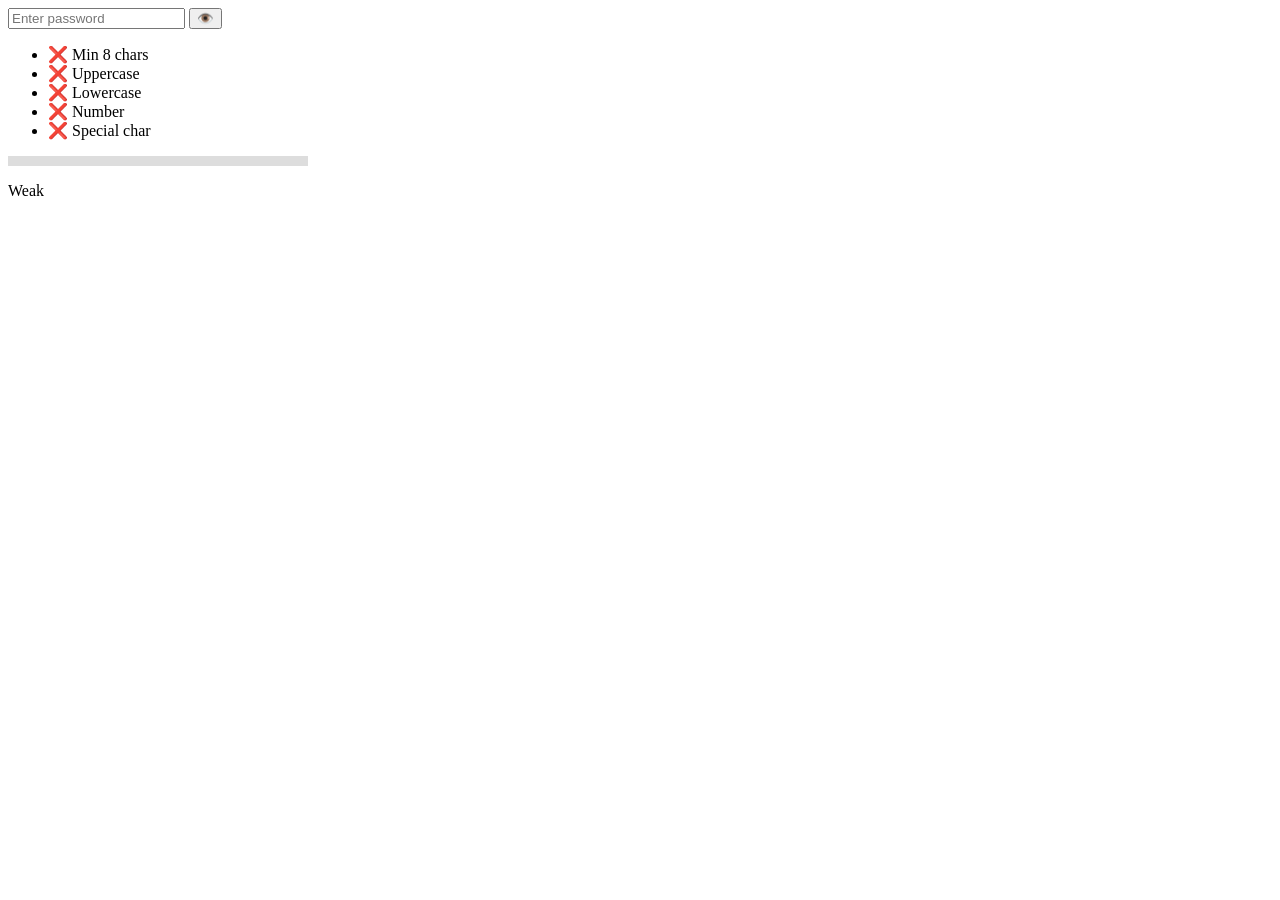
<file: Ex10/index.html>
<!doctype html>
<html>
  <head>
    <title>Password Strength</title>
    <link rel="stylesheet" href="style.css" />
  </head>
  <body>
    <div>
      <input type="password" id="pwd" placeholder="Enter password" />
      <button id="toggle">👁️</button>
    </div>

    <ul id="rules">
      <li id="len">❌ Min 8 chars</li>
      <li id="upper">❌ Uppercase</li>
      <li id="lower">❌ Lowercase</li>
      <li id="digit">❌ Number</li>
      <li id="special">❌ Special char</li>
    </ul>

    <div class="bar-container">
      <div id="bar"></div>
    </div>

    <p id="strength">Weak</p>

    <script src="script.js"></script>
  </body>
</html>
</file>
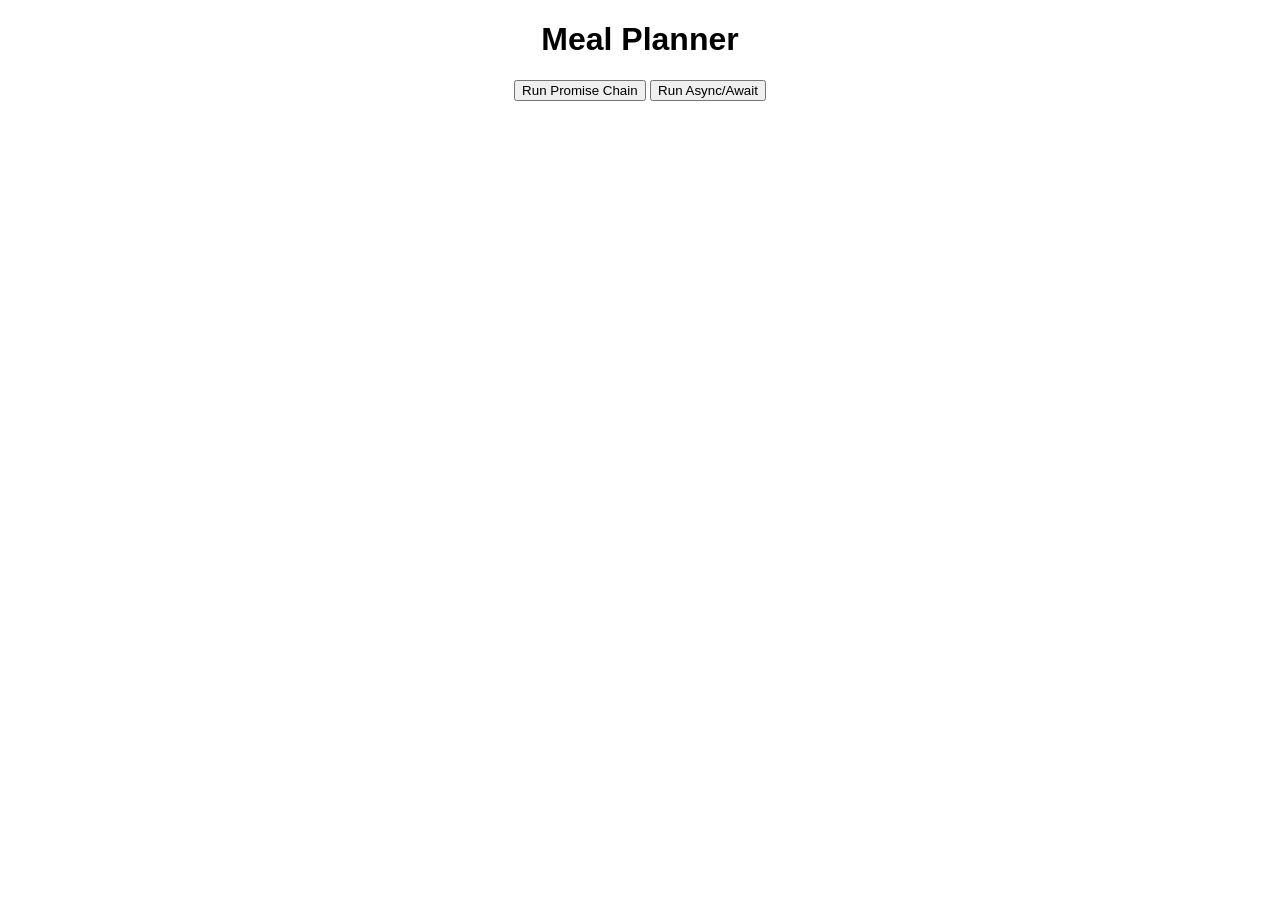
<file: Ex13/index.html>
<!doctype html>
<html>
  <head>
    <title>Meal Planner</title>
    <link href="style.css" rel="stylesheet" />
  </head>
  <body>
    <h1>Meal Planner</h1>

    <button id="promiseBtn">Run Promise Chain</button>
    <button id="asyncBtn">Run Async/Await</button>

    <p id="status"></p>
    <div id="result"></div>

    <script src="script.js"></script>
  </body>
</html>
</file>
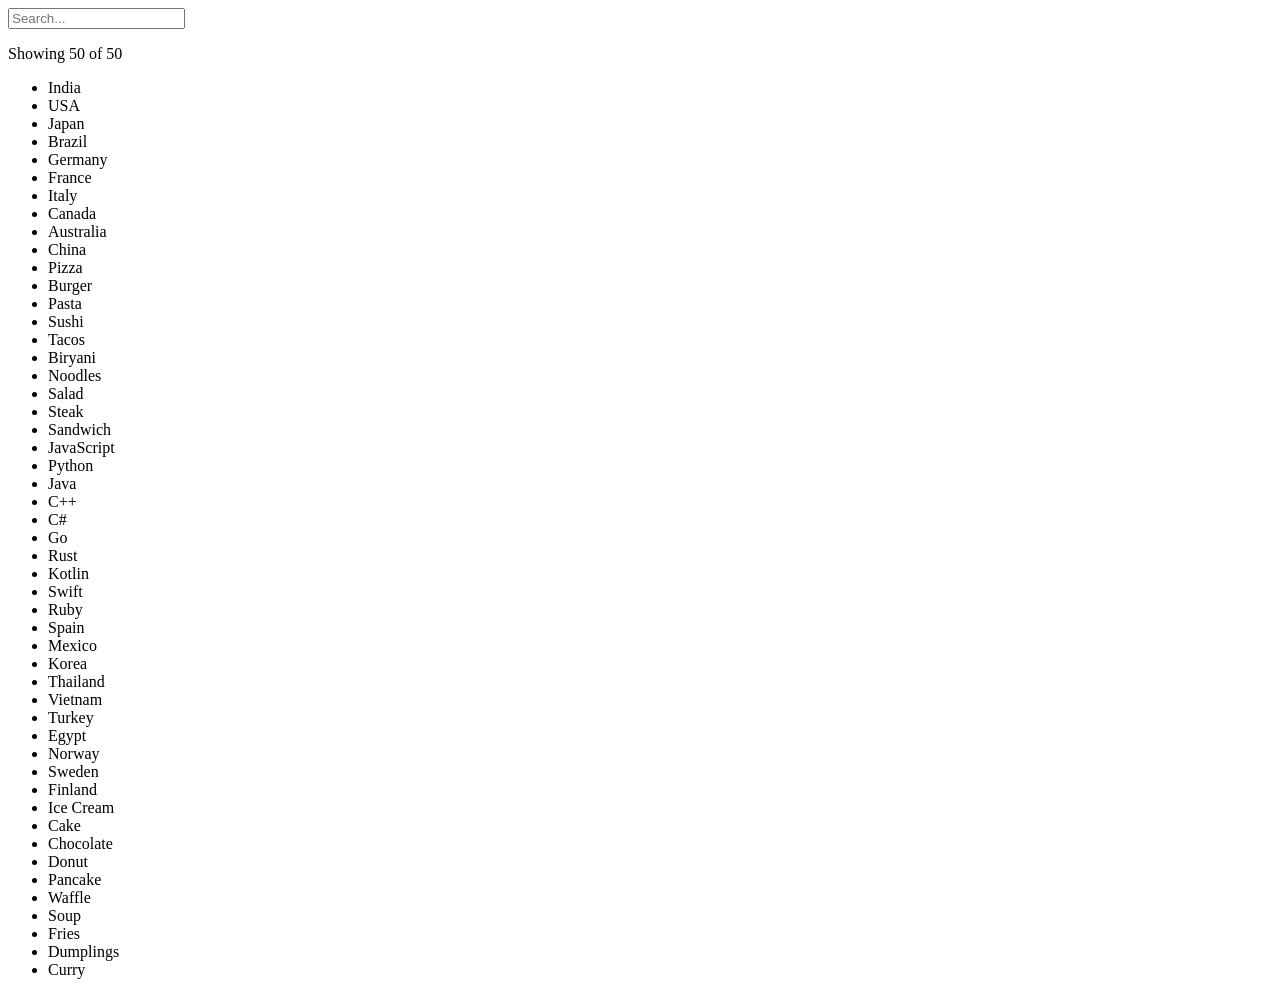
<file: Ex14/index.html>
<!doctype html>
<html>
  <head>
    <title>Live Search</title>
    <link rel="stylesheet" href="style.css" />
  </head>
  <body>
    <input id="search" placeholder="Search..." />
    <p id="count"></p>

    <ul id="list"></ul>

    <script src="script.js"></script>
  </body>
</html>
</file>
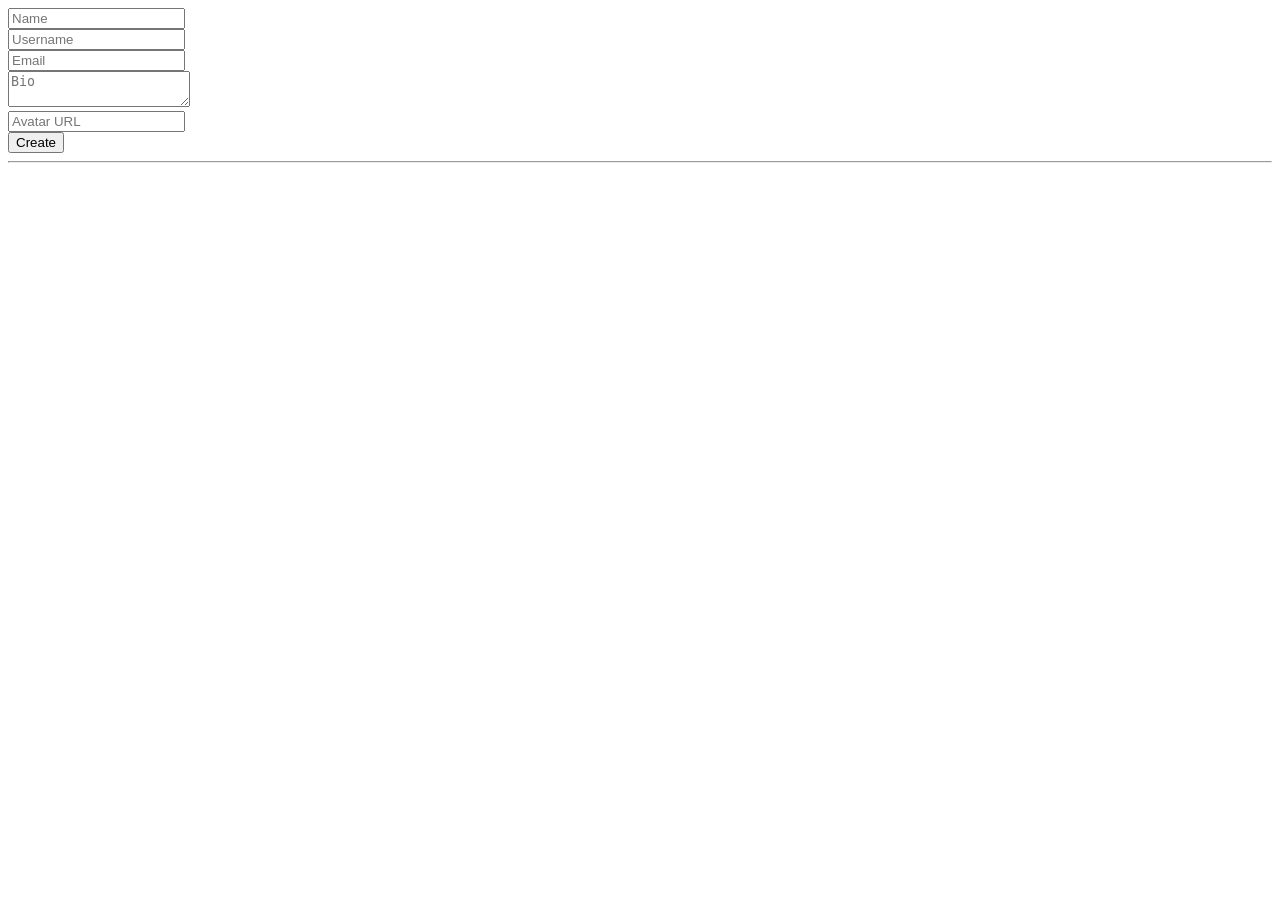
<file: Ex15/index.html>
<!doctype html>
<html>
  <head>
    <title>Profile Card</title>
    <link rel="stylesheet" href="style.css" />
  </head>
  <body>
    <form id="form">
      <input id="name" placeholder="Name" />
      <small id="nameErr"></small><br />

      <input id="username" placeholder="Username" />
      <small id="userErr"></small><br />

      <input id="email" placeholder="Email" />
      <small id="emailErr"></small><br />

      <textarea id="bio" placeholder="Bio"></textarea>
      <small id="bioErr"></small><br />

      <input id="avatar" placeholder="Avatar URL" />
      <small id="avatarErr"></small><br />

      <button type="submit">Create</button>
    </form>

    <hr />

    <div id="cards"></div>

    <script src="script.js"></script>
  </body>
</html>
</file>
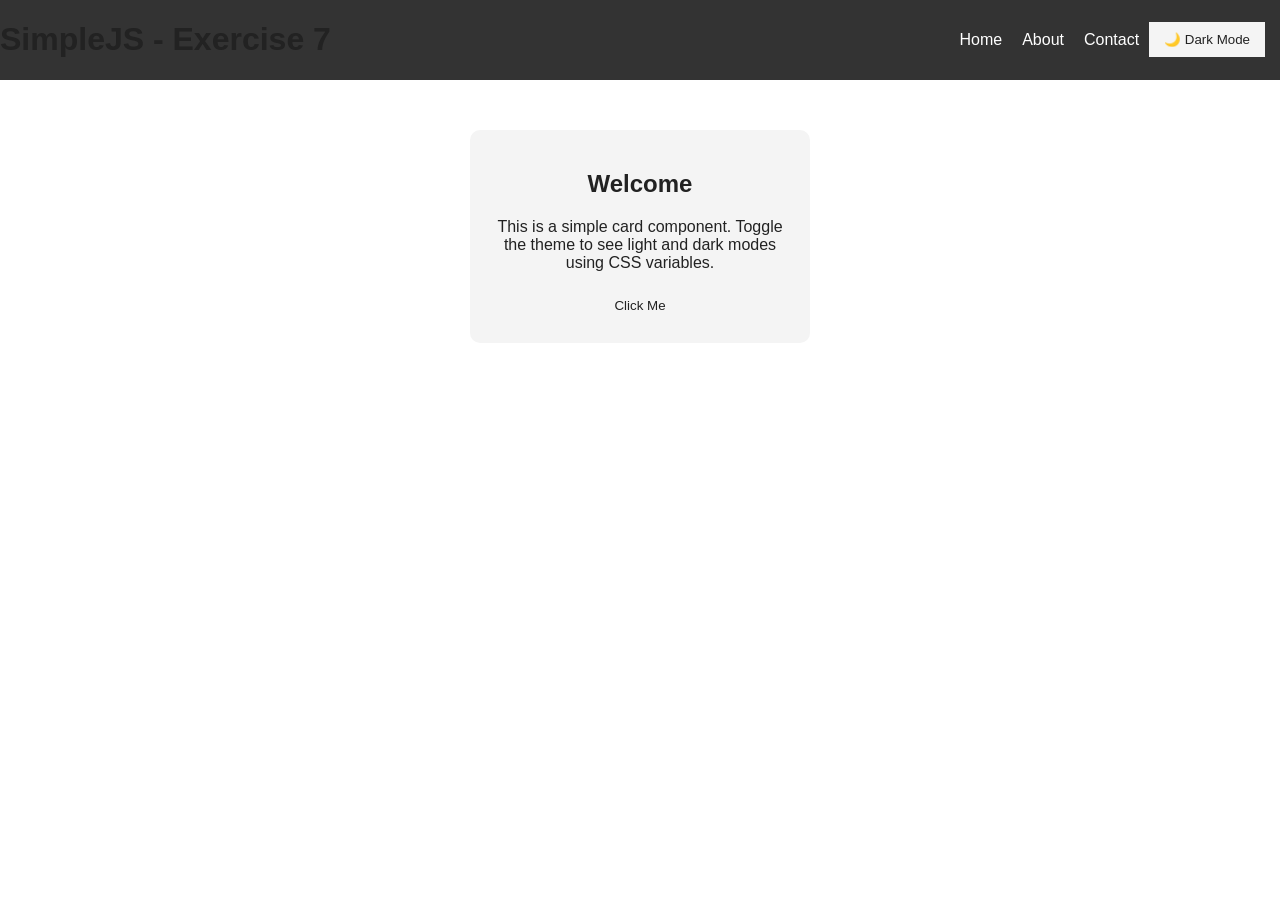
<file: Ex7/index.html>
<!doctype html>
<html>
  <head>
    <meta charset="UTF-8" />
    <title>SimpleJS - Ex7</title>
    <script defer src="Ex7.js"></script>
    <link rel="stylesheet" href="style.css" />
  </head>
  <body>
    <header>
      <h1>SimpleJS - Exercise 7</h1>

      <nav>
        <ul>
          <li><a href="#">Home</a></li>
          <li><a href="#">About</a></li>
          <li><a href="#">Contact</a></li>
        </ul>

        <div>
          <button id="theme-toggle">🌙 Dark Mode</button>
        </div>
      </nav>
    </header>

    <main>
      <div class="card">
        <h2>Welcome</h2>
        <p>
          This is a simple card component. Toggle the theme to see light and
          dark modes using CSS variables.
        </p>
        <button>Click Me</button>
      </div>
    </main>
  </body>
</html>
</file>
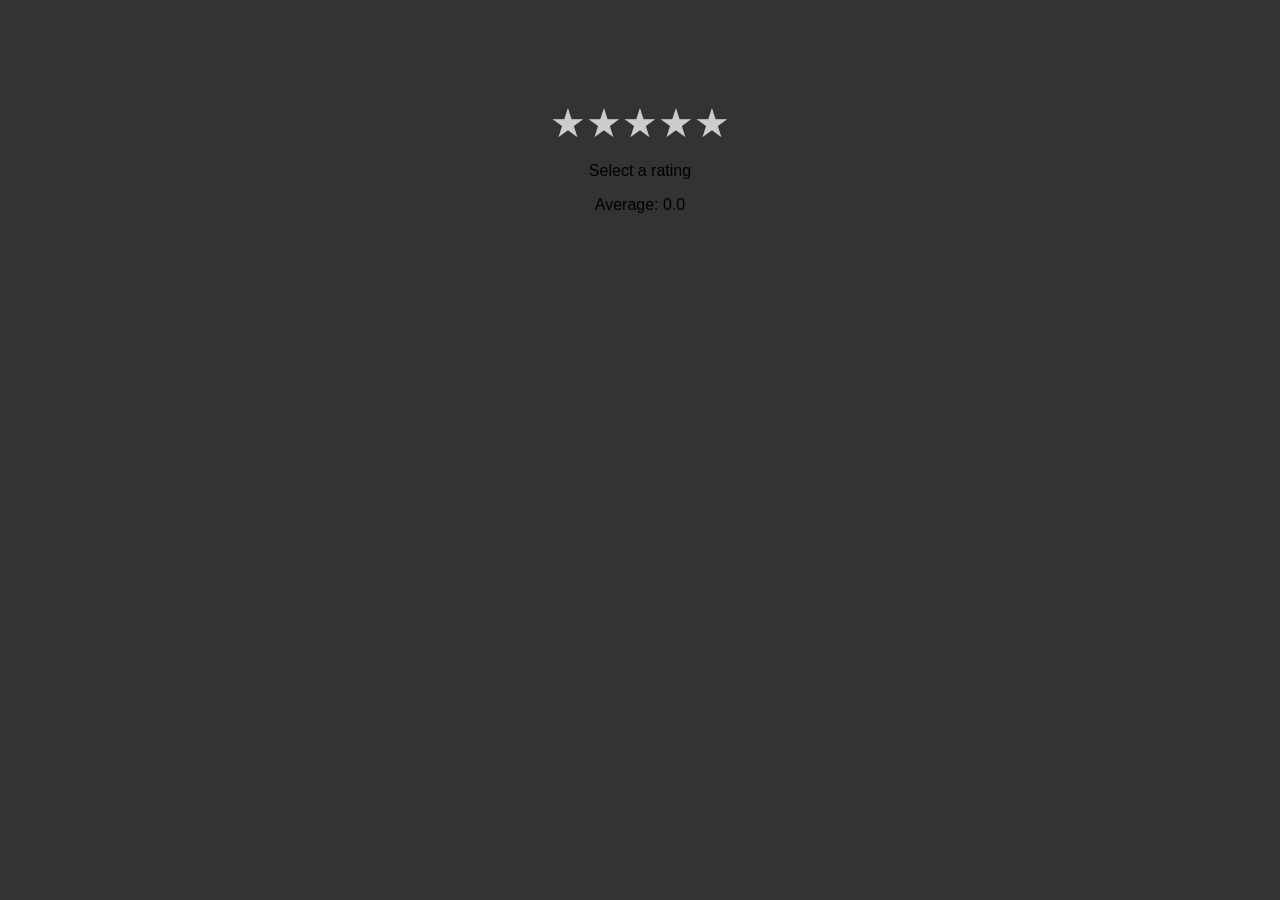
<file: Ex9/index.html>
<!doctype html>
<html>
  <head>
    <meta charset="UTF-8" />
    <title>Star Rating</title>
    <link rel="stylesheet" href="style.css" />
  </head>
  <body>
    <div class="rating-container">
      <div id="stars" tabindex="0"></div>

      <p id="rating-label">Select a rating</p>
      <p id="average">Average: 0.0</p>
    </div>

    <script src="Ex9.js"></script>
  </body>
</html>
</file>
<file: Ex10/style.css>
.bar-container {
  width: 300px;
  height: 10px;
  background: #ddd;
  margin-top: 10px;
}

#bar {
  height: 100%;
  width: 0%;
  background: red;
  transition: all 0.3s;
}
</file>
<file: Ex13/style.css>
body {
  font-family: Arial;
  text-align: center;
}
img {
  width: 200px;
  border-radius: 10px;
}
</file>
<file: Ex14/style.css>
mark {
  background: yellow;
}
</file>
<file: Ex15/style.css>
body {
  font-family: Arial;
}

small {
  color: red;
}

.card {
  border: 1px solid #ccc;
  padding: 10px;
  margin: 10px;
  width: 250px;
}

.card img {
  width: 100px;
}
</file>
<file: Ex7/style.css>
:root {
  --bg-color: #ffffff;
  --text-color: #222;
  --card-bg: #f4f4f4;
  --nav-bg: #333;
  --nav-text: #fff;
}

[data-theme="dark"] {
  --bg-color: #121212;
  --text-color: #f5f5f5;
  --card-bg: #1e1e1e;
  --nav-bg: #000;
  --nav-text: #fff;
}

body {
  margin: 0;
  font-family: Arial, sans-serif;
  background: var(--bg-color);
  color: var(--text-color);
}

header {
  background: var(--nav-bg);
  display: flex;
  justify-content: space-between;
  align-items: center;
}

nav {
  background: var(--nav-bg);
  color: var(--nav-text);
  padding: 15px;
  display: flex;
  justify-content: space-between;
  align-items: center;
}

nav ul {
  display: flex;
  list-style: none;
  margin: 0;
  padding: 0;
}

nav li {
  margin: 0 10px;
}

nav a {
  color: var(--nav-text);
  text-decoration: none;
}

main {
  display: flex;
  justify-content: center;
  margin-top: 50px;
}

.card {
  background: var(--card-bg);
  padding: 20px;
  border-radius: 10px;
  width: 300px;
  text-align: center;
}
button {
  background-color: var(--card-bg);
  padding: 10px 15px;
  border: none;
  cursor: pointer;
  color: var(--text-color);
}
</file>
<file: Ex9/style.css>
body {
  font-family: Arial, sans-serif;
  display: flex;
  justify-content: center;
  margin-top: 100px;
  background-color: #333;
}

.rating-container {
  text-align: center;
}

.star {
  font-size: 40px;
  cursor: pointer;
  color: #ccc;
  transition: color 0.2s;
}

.star.active {
  color: gold;
}

/* keyboard focus */
#stars:focus {
  outline: 2px solid #333;
}

/* optional hover effect */
.star:hover {
  transform: scale(1.1);
}
</file>
